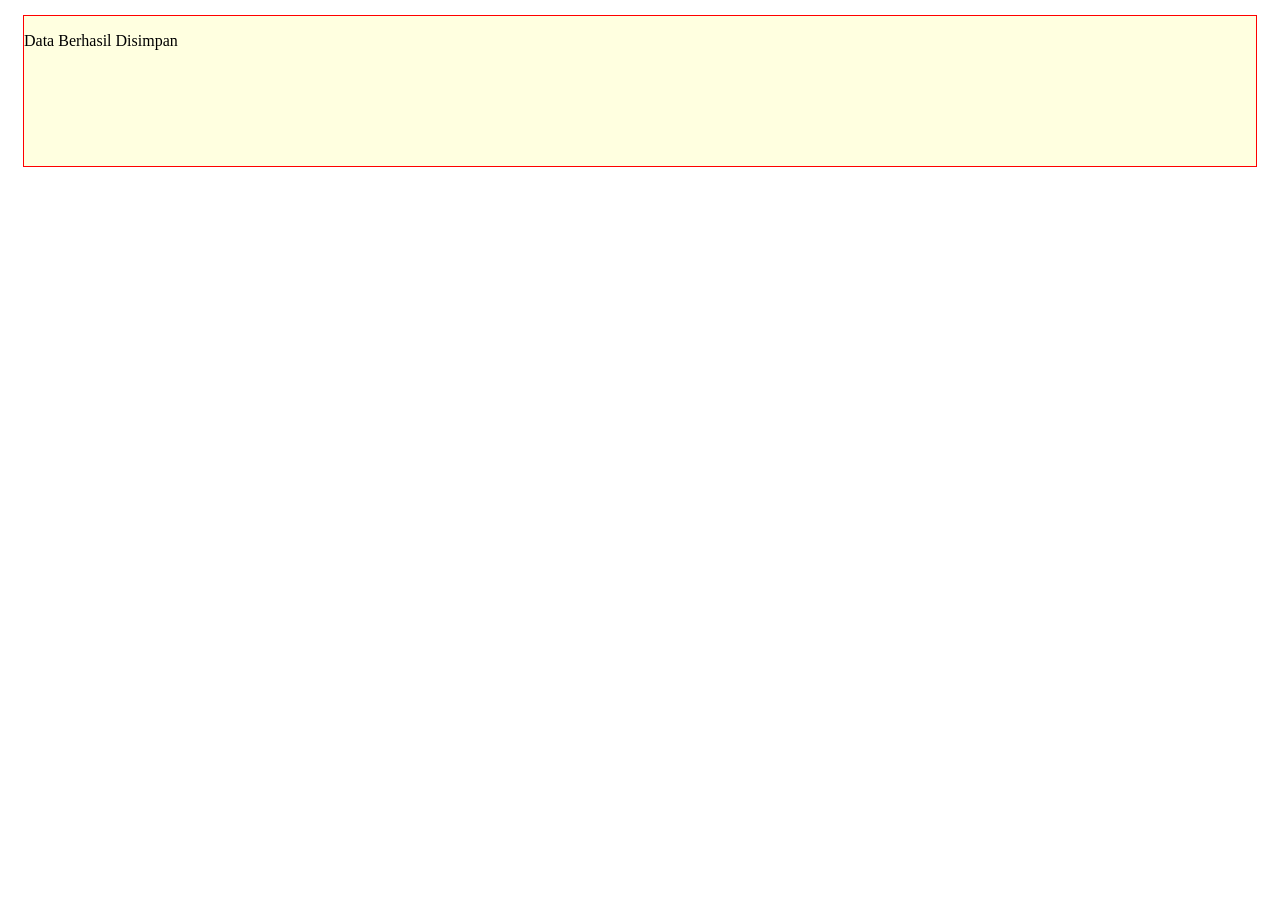
<file: index.html>
<!DOCTYPE html>
<html lang="id">
<head>
    <meta charset="UTF-8">
    <title>Data Pesan</title>
    <link rel="stylesheet" href="style.css">
</head>
<body>

    <main>
        <section>
            <article>
                <div id="kotak-pesan">
                    <p id="pesanStatus">Sedang Memuat...</p>
                </div>
            </article>
        </section>
    </main>

    <script>
        document.getElementById("pesanStatus").textContent =
            "Data Berhasil Disimpan";
    </script>

</body>
</html>
</file>
<file: style.css>
.kartu-profil {
    width: 150px;
    background-color: lightyellow;
    padding: 15px;
    border: 1px solid red;
}
#kotak-pesan{
    height: 150px;
    background-color: lightyellow;
    margin: 15px ;
    border: 1px solid red;
}
</file>
